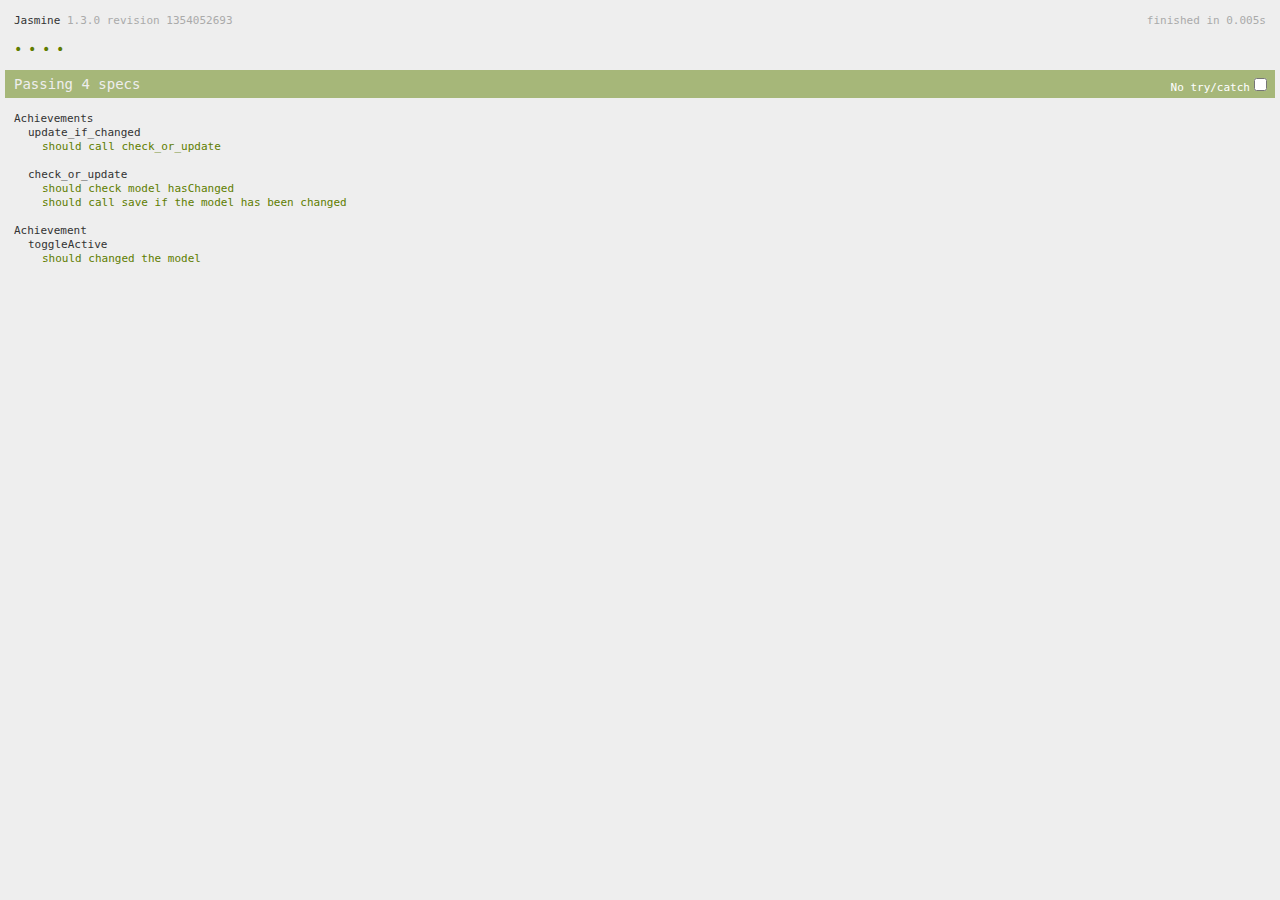
<file: test/SpecRunner.html>
<!DOCTYPE HTML PUBLIC "-//W3C//DTD HTML 4.01 Transitional//EN"
  "http://www.w3.org/TR/html4/loose.dtd">
<html>
<head>
  <title>Jasmine Spec Runner</title>

  <link rel="shortcut icon" type="image/png" href="lib/jasmine-1.3.0/jasmine_favicon.png">
  <link rel="stylesheet" type="text/css" href="lib/jasmine-1.3.0/jasmine.css">
  <script type="text/javascript" src="lib/jasmine-1.3.0/jasmine.js"></script>
  <script type="text/javascript" src="lib/jasmine-1.3.0/jasmine-html.js"></script>
  <script src="../components/jquery/jquery-2.0.3.min.js"></script>
  <script src="../components/underscore/underscore-min.js"></script>
  <script src="../components/backbone/backbone.js"></script>
  <script src="../js/config.js"></script>
  <script src="../js/jquery_extra_functions.js"></script>

  <!-- include source files here... -->
  <script src="../js/models/achievement.js"></script>
  <script type="text/javascript" src="../js/collections/achievements.js"></script>

  <!-- include spec files here... -->
  <script type="text/javascript" src="spec/AchievementsSpec.js"></script>
  <script type="text/javascript" src="spec/AchievementSpec.js"></script>

  <script type="text/javascript">
    (function() {
      var jasmineEnv = jasmine.getEnv();
      jasmineEnv.updateInterval = 1000;

      var htmlReporter = new jasmine.HtmlReporter();

      jasmineEnv.addReporter(htmlReporter);

      jasmineEnv.specFilter = function(spec) {
        return htmlReporter.specFilter(spec);
      };

      var currentWindowOnload = window.onload;

      window.onload = function() {
        if (currentWindowOnload) {
          currentWindowOnload();
        }
        execJasmine();
      };

      function execJasmine() {
        jasmineEnv.execute();
      }

    })();
  </script>

</head>

<body>
</body>
</html>
</file>
<file: test/lib/jasmine-1.3.0/jasmine.css>
body { background-color: #eeeeee; padding: 0; margin: 5px; overflow-y: scroll; }

#HTMLReporter { font-size: 11px; font-family: Monaco, "Lucida Console", monospace; line-height: 14px; color: #333333; }
#HTMLReporter a { text-decoration: none; }
#HTMLReporter a:hover { text-decoration: underline; }
#HTMLReporter p, #HTMLReporter h1, #HTMLReporter h2, #HTMLReporter h3, #HTMLReporter h4, #HTMLReporter h5, #HTMLReporter h6 { margin: 0; line-height: 14px; }
#HTMLReporter .banner, #HTMLReporter .symbolSummary, #HTMLReporter .summary, #HTMLReporter .resultMessage, #HTMLReporter .specDetail .description, #HTMLReporter .alert .bar, #HTMLReporter .stackTrace { padding-left: 9px; padding-right: 9px; }
#HTMLReporter #jasmine_content { position: fixed; right: 100%; }
#HTMLReporter .version { color: #aaaaaa; }
#HTMLReporter .banner { margin-top: 14px; }
#HTMLReporter .duration { color: #aaaaaa; float: right; }
#HTMLReporter .symbolSummary { overflow: hidden; *zoom: 1; margin: 14px 0; }
#HTMLReporter .symbolSummary li { display: block; float: left; height: 7px; width: 14px; margin-bottom: 7px; font-size: 16px; }
#HTMLReporter .symbolSummary li.passed { font-size: 14px; }
#HTMLReporter .symbolSummary li.passed:before { color: #5e7d00; content: "\02022"; }
#HTMLReporter .symbolSummary li.failed { line-height: 9px; }
#HTMLReporter .symbolSummary li.failed:before { color: #b03911; content: "x"; font-weight: bold; margin-left: -1px; }
#HTMLReporter .symbolSummary li.skipped { font-size: 14px; }
#HTMLReporter .symbolSummary li.skipped:before { color: #bababa; content: "\02022"; }
#HTMLReporter .symbolSummary li.pending { line-height: 11px; }
#HTMLReporter .symbolSummary li.pending:before { color: #aaaaaa; content: "-"; }
#HTMLReporter .exceptions { color: #fff; float: right; margin-top: 5px; margin-right: 5px; }
#HTMLReporter .bar { line-height: 28px; font-size: 14px; display: block; color: #eee; }
#HTMLReporter .runningAlert { background-color: #666666; }
#HTMLReporter .skippedAlert { background-color: #aaaaaa; }
#HTMLReporter .skippedAlert:first-child { background-color: #333333; }
#HTMLReporter .skippedAlert:hover { text-decoration: none; color: white; text-decoration: underline; }
#HTMLReporter .passingAlert { background-color: #a6b779; }
#HTMLReporter .passingAlert:first-child { background-color: #5e7d00; }
#HTMLReporter .failingAlert { background-color: #cf867e; }
#HTMLReporter .failingAlert:first-child { background-color: #b03911; }
#HTMLReporter .results { margin-top: 14px; }
#HTMLReporter #details { display: none; }
#HTMLReporter .resultsMenu, #HTMLReporter .resultsMenu a { background-color: #fff; color: #333333; }
#HTMLReporter.showDetails .summaryMenuItem { font-weight: normal; text-decoration: inherit; }
#HTMLReporter.showDetails .summaryMenuItem:hover { text-decoration: underline; }
#HTMLReporter.showDetails .detailsMenuItem { font-weight: bold; text-decoration: underline; }
#HTMLReporter.showDetails .summary { display: none; }
#HTMLReporter.showDetails #details { display: block; }
#HTMLReporter .summaryMenuItem { font-weight: bold; text-decoration: underline; }
#HTMLReporter .summary { margin-top: 14px; }
#HTMLReporter .summary .suite .suite, #HTMLReporter .summary .specSummary { margin-left: 14px; }
#HTMLReporter .summary .specSummary.passed a { color: #5e7d00; }
#HTMLReporter .summary .specSummary.failed a { color: #b03911; }
#HTMLReporter .description + .suite { margin-top: 0; }
#HTMLReporter .suite { margin-top: 14px; }
#HTMLReporter .suite a { color: #333333; }
#HTMLReporter #details .specDetail { margin-bottom: 28px; }
#HTMLReporter #details .specDetail .description { display: block; color: white; background-color: #b03911; }
#HTMLReporter .resultMessage { padding-top: 14px; color: #333333; }
#HTMLReporter .resultMessage span.result { display: block; }
#HTMLReporter .stackTrace { margin: 5px 0 0 0; max-height: 224px; overflow: auto; line-height: 18px; color: #666666; border: 1px solid #ddd; background: white; white-space: pre; }

#TrivialReporter { padding: 8px 13px; position: absolute; top: 0; bottom: 0; left: 0; right: 0; overflow-y: scroll; background-color: white; font-family: "Helvetica Neue Light", "Lucida Grande", "Calibri", "Arial", sans-serif; /*.resultMessage {*/ /*white-space: pre;*/ /*}*/ }
#TrivialReporter a:visited, #TrivialReporter a { color: #303; }
#TrivialReporter a:hover, #TrivialReporter a:active { color: blue; }
#TrivialReporter .run_spec { float: right; padding-right: 5px; font-size: .8em; text-decoration: none; }
#TrivialReporter .banner { color: #303; background-color: #fef; padding: 5px; }
#TrivialReporter .logo { float: left; font-size: 1.1em; padding-left: 5px; }
#TrivialReporter .logo .version { font-size: .6em; padding-left: 1em; }
#TrivialReporter .runner.running { background-color: yellow; }
#TrivialReporter .options { text-align: right; font-size: .8em; }
#TrivialReporter .suite { border: 1px outset gray; margin: 5px 0; padding-left: 1em; }
#TrivialReporter .suite .suite { margin: 5px; }
#TrivialReporter .suite.passed { background-color: #dfd; }
#TrivialReporter .suite.failed { background-color: #fdd; }
#TrivialReporter .spec { margin: 5px; padding-left: 1em; clear: both; }
#TrivialReporter .spec.failed, #TrivialReporter .spec.passed, #TrivialReporter .spec.skipped { padding-bottom: 5px; border: 1px solid gray; }
#TrivialReporter .spec.failed { background-color: #fbb; border-color: red; }
#TrivialReporter .spec.passed { background-color: #bfb; border-color: green; }
#TrivialReporter .spec.skipped { background-color: #bbb; }
#TrivialReporter .messages { border-left: 1px dashed gray; padding-left: 1em; padding-right: 1em; }
#TrivialReporter .passed { background-color: #cfc; display: none; }
#TrivialReporter .failed { background-color: #fbb; }
#TrivialReporter .skipped { color: #777; background-color: #eee; display: none; }
#TrivialReporter .resultMessage span.result { display: block; line-height: 2em; color: black; }
#TrivialReporter .resultMessage .mismatch { color: black; }
#TrivialReporter .stackTrace { white-space: pre; font-size: .8em; margin-left: 10px; max-height: 5em; overflow: auto; border: 1px inset red; padding: 1em; background: #eef; }
#TrivialReporter .finished-at { padding-left: 1em; font-size: .6em; }
#TrivialReporter.show-passed .passed, #TrivialReporter.show-skipped .skipped { display: block; }
#TrivialReporter #jasmine_content { position: fixed; right: 100%; }
#TrivialReporter .runner { border: 1px solid gray; display: block; margin: 5px 0; padding: 2px 0 2px 10px; }
</file>
